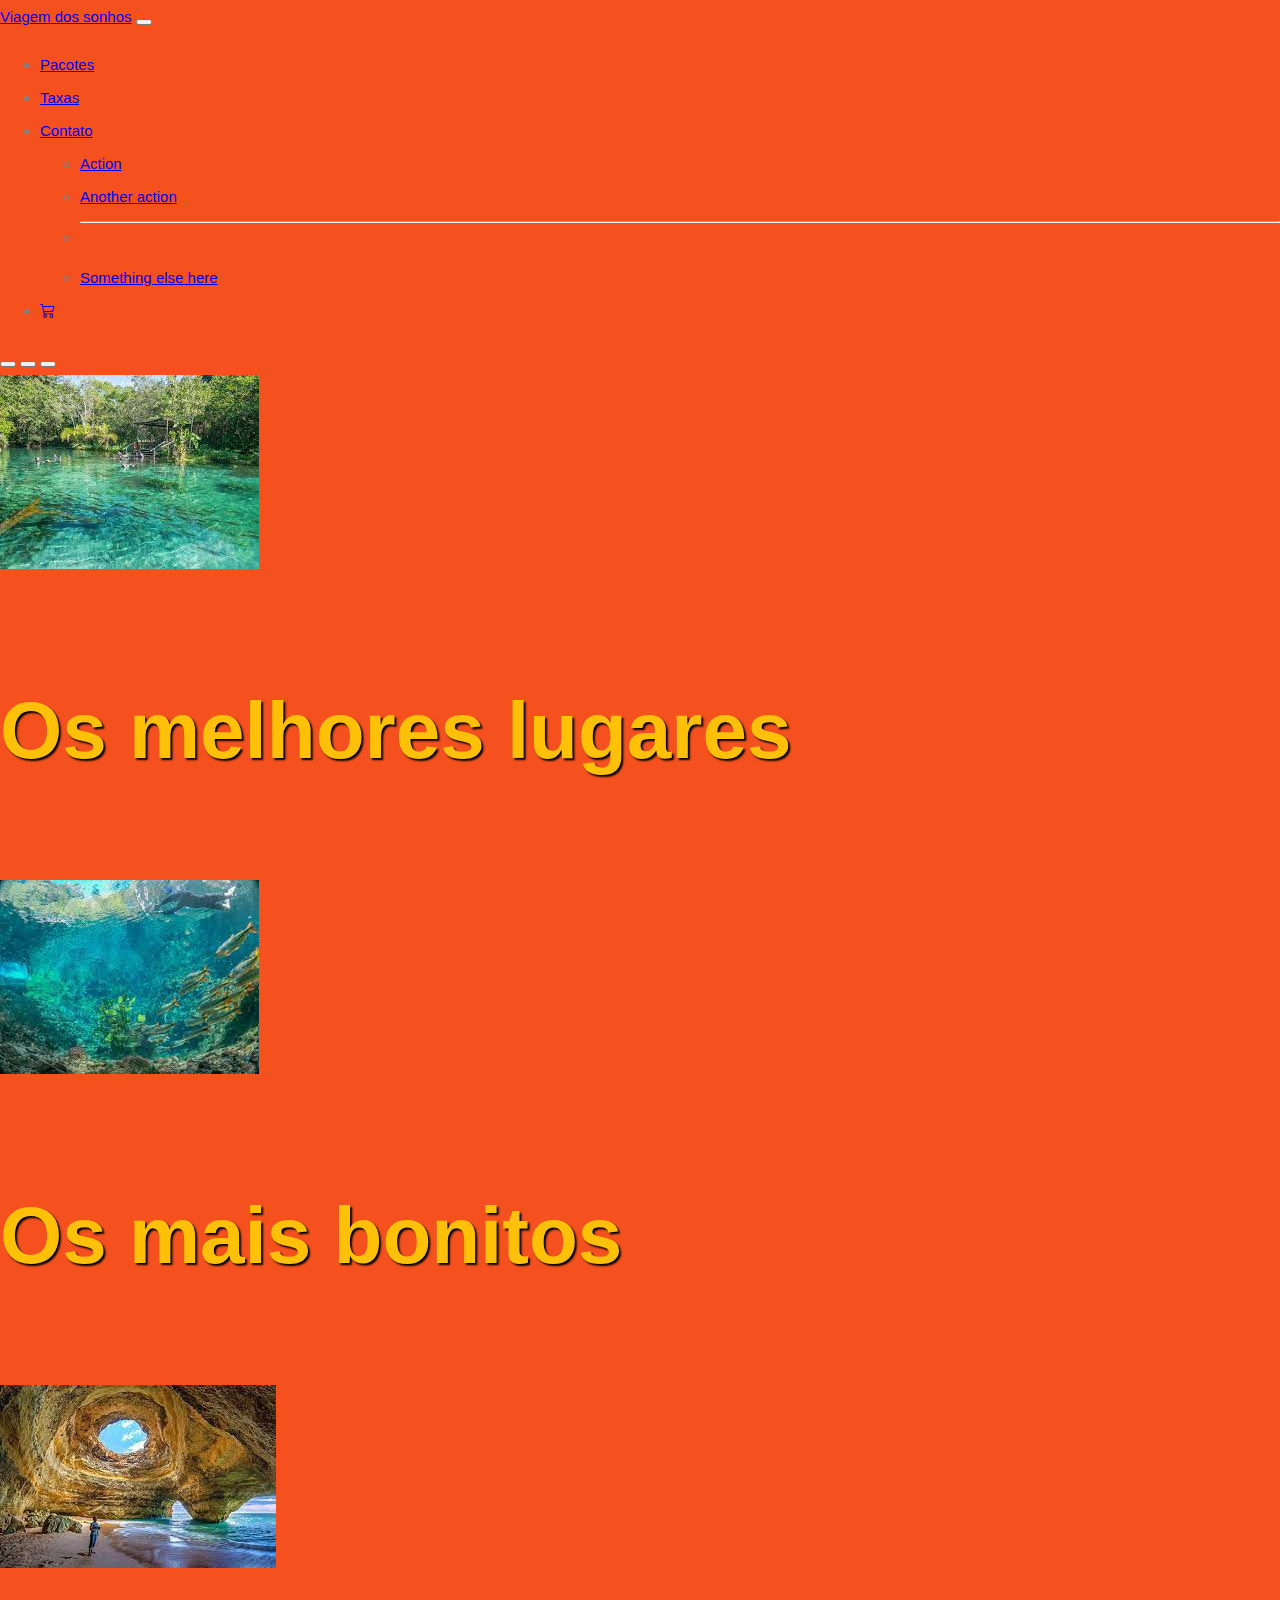
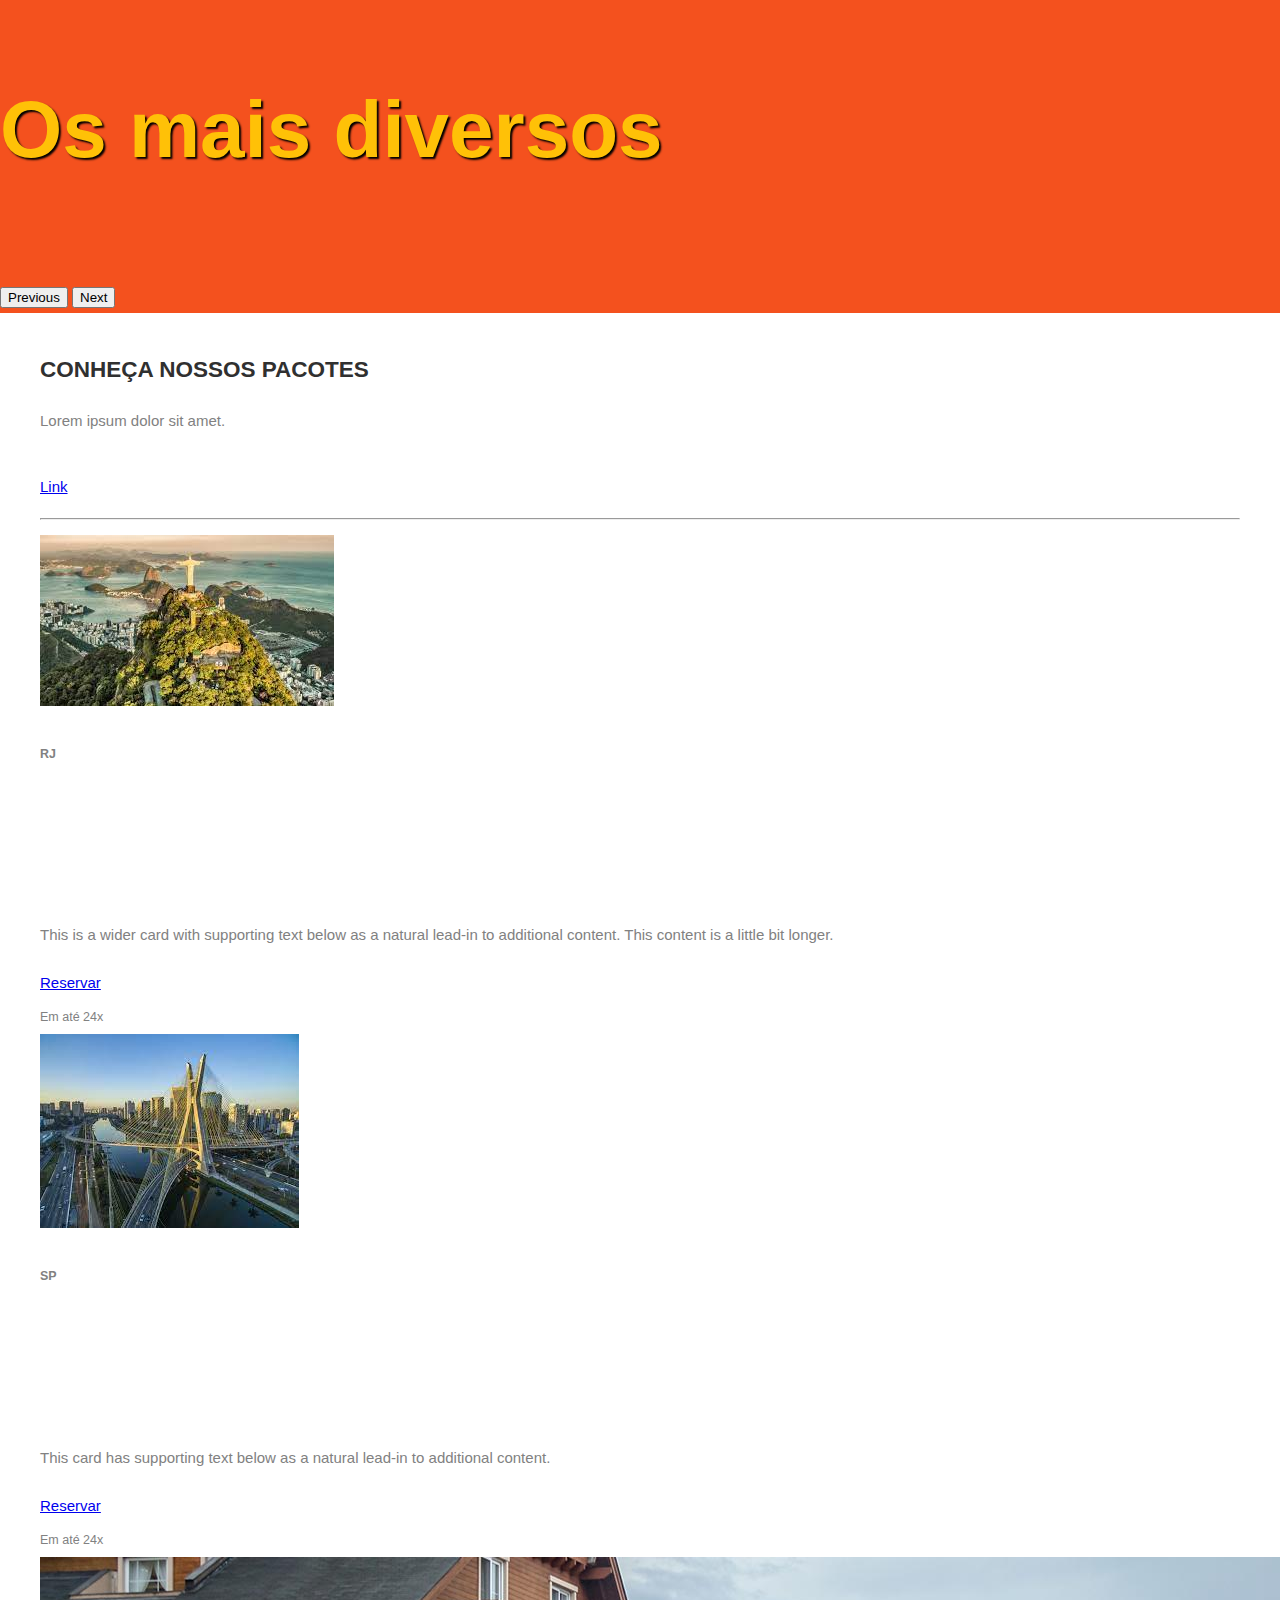
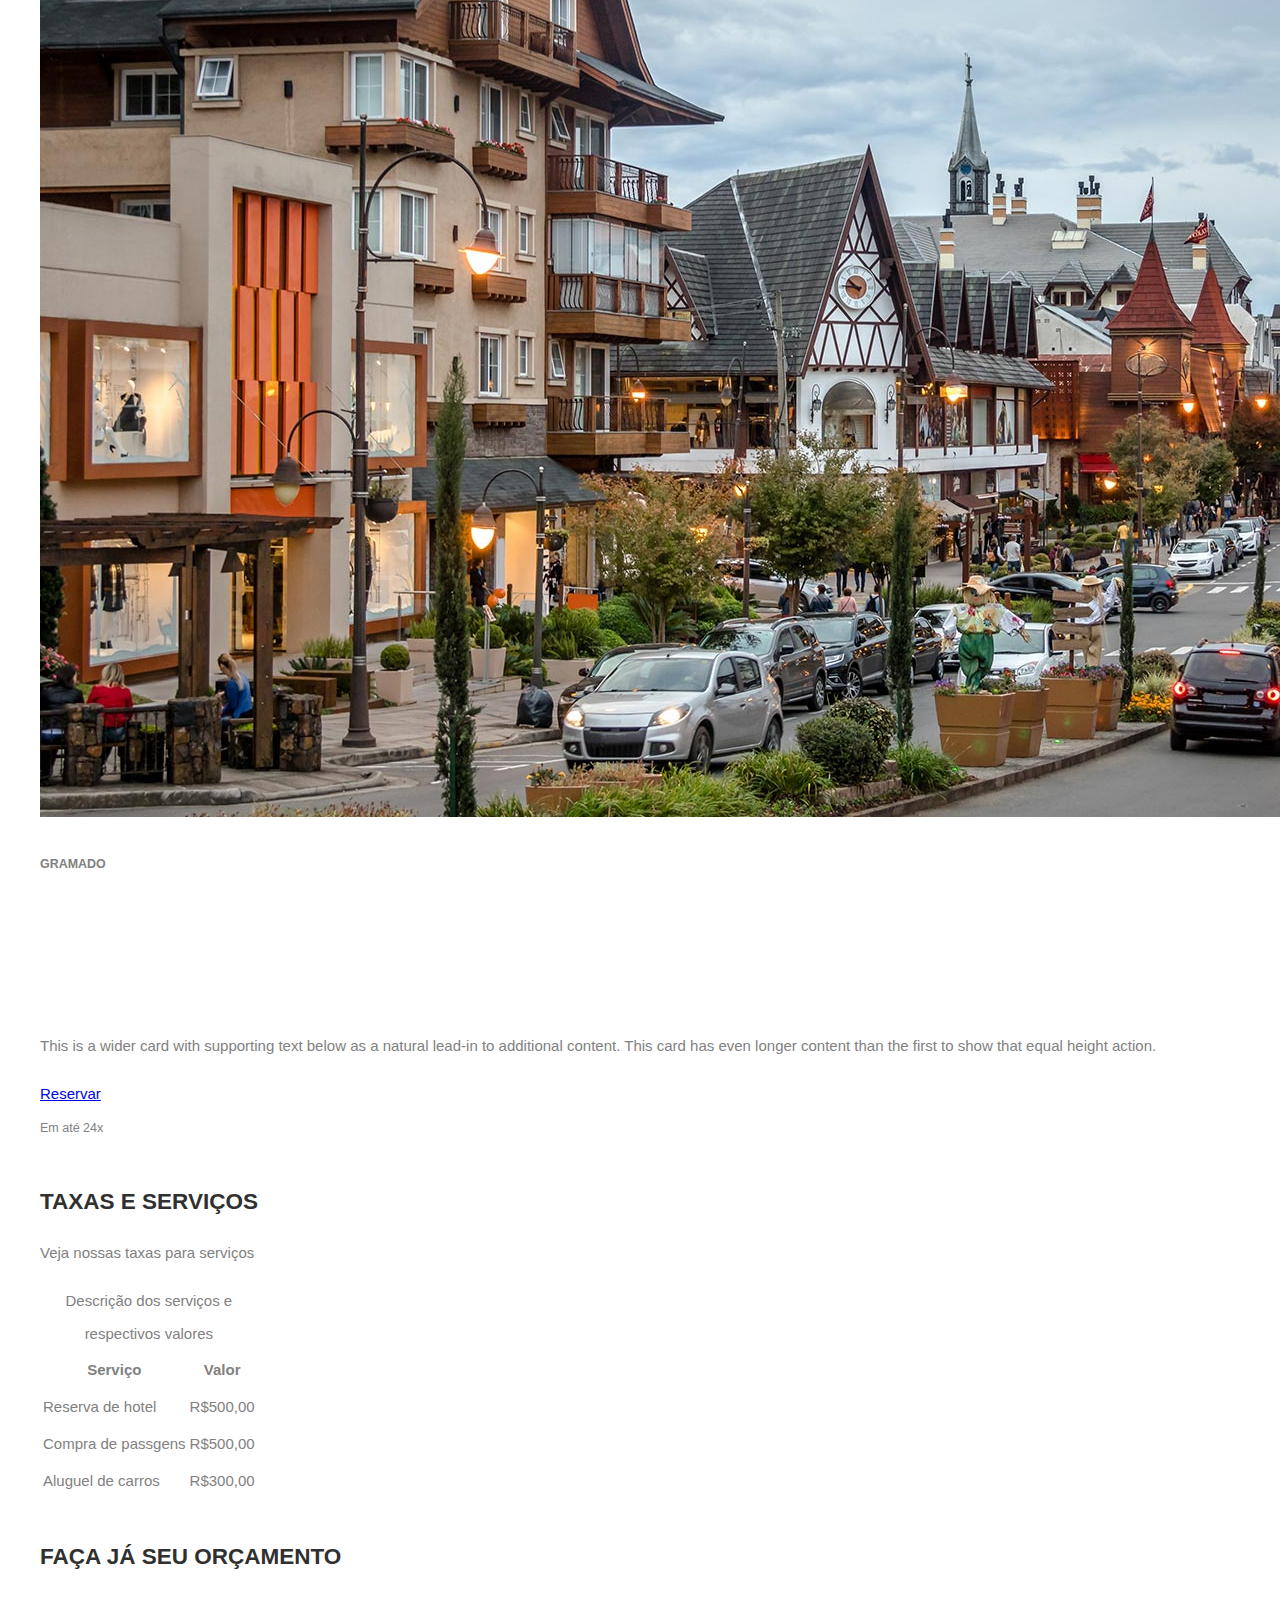
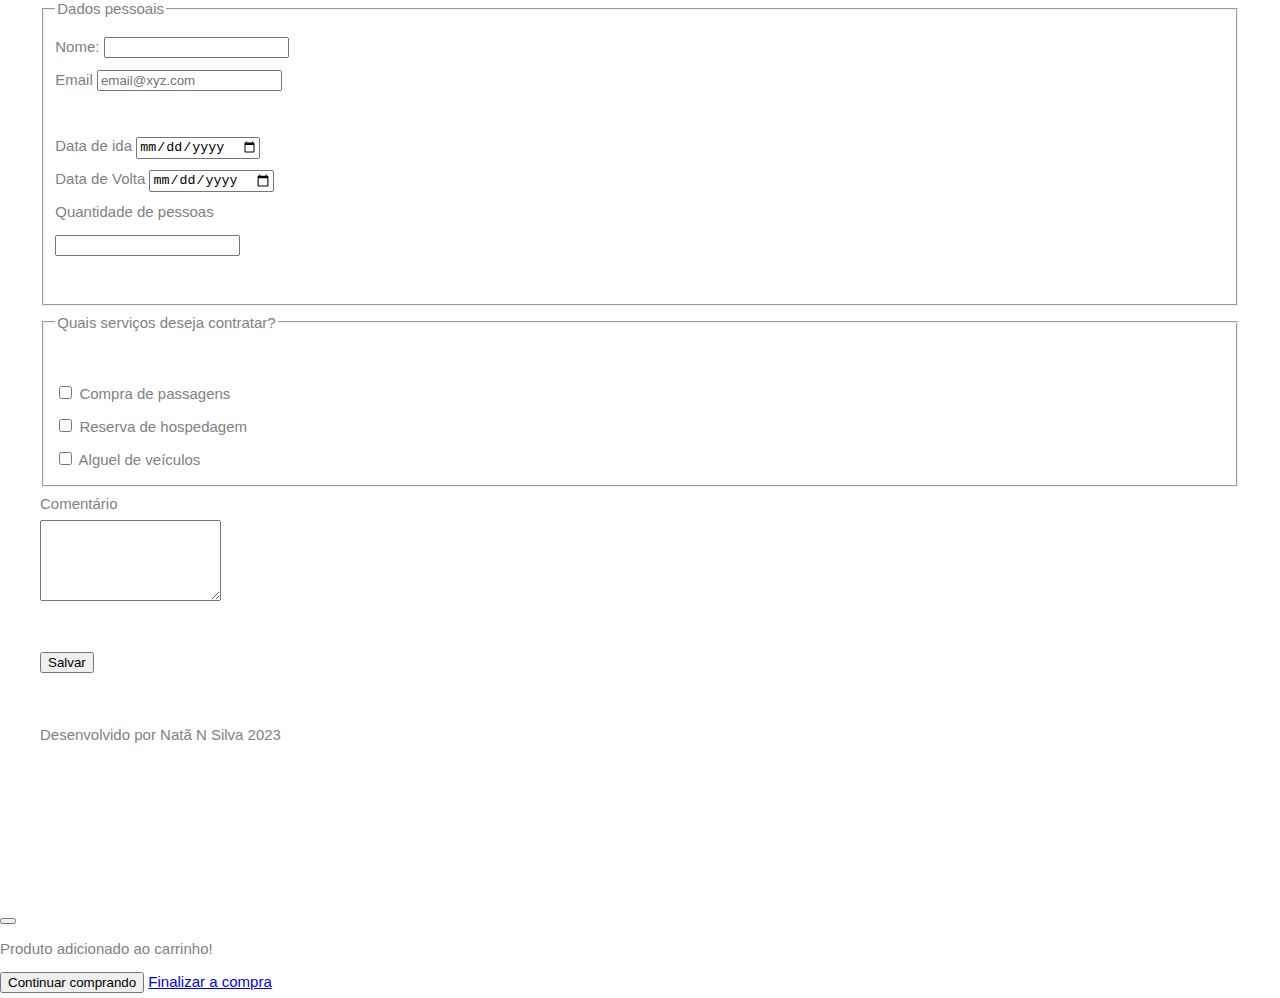
<file: index.html>
<!DOCTYPE html>
<html lang="pt-BR">
<head>
    <meta charset="UTF-8">
    <meta name="viewport" content="width=device-width, initial-scale=1.0">
    <title>Viagem dos sonhos</title>
    <link href="https://cdn.jsdelivr.net/npm/bootstrap@5.3.1/dist/css/bootstrap.min.css" rel="stylesheet" integrity="sha384-4bw+/aepP/YC94hEpVNVgiZdgIC5+VKNBQNGCHeKRQN+PtmoHDEXuppvnDJzQIu9" crossorigin="anonymous">
    <link rel="stylesheet" href="https://cdn.jsdelivr.net/npm/bootstrap-icons@1.10.5/font/bootstrap-icons.css">
    <link rel="stylesheet" href="style.css">
</head>
<body>
    <header class="container-fluid p-2 bg-warning text-center">
        <nav class="navbar navbar-expand-lg bg-warning">
            <div class="container-fluid">
              <a class="navbar-brand" href="#">Viagem dos sonhos</a>
              <button class="navbar-toggler" type="button" data-bs-toggle="collapse" data-bs-target="#navbarSupportedContent" aria-controls="navbarSupportedContent" aria-expanded="false" aria-label="Toggle navigation">
                <span class="navbar-toggler-icon"></span>
              </button>
              <div class="collapse navbar-collapse justify-content-end" id="navbarSupportedContent">
                <ul class="navbar-nav">
                  <li class="nav-item">
                    <a class="nav-link" aria-current="page" href="#">Pacotes</a>
                  </li>
                  <li class="nav-item">
                    <a class="nav-link" href="#">Taxas</a>
                  </li>
                  <li class="nav-item dropdown">
                    <a class="nav-link dropdown-toggle" href="#" role="button" data-bs-toggle="dropdown" aria-expanded="false">
                      Contato
                    </a>
                    <ul class="dropdown-menu">
                      <li><a class="dropdown-item" href="#">Action</a></li>
                      <li><a class="dropdown-item" href="#">Another action</a></li>
                      <li><hr class="dropdown-divider"></li>
                      <li><a class="dropdown-item" href="#">Something else here</a></li>
                    </ul>
                  </li>
                  <li class="nav-item">
                    <a class="nav-link" href="#"><i class="bi bi-cart3"></i></a> 
                  </li>
                </ul>
              </div>
            </div>
          </nav>
          <div id="carouselExampleCaptions" class="carousel slide">
            <div class="carousel-indicators">
              <button type="button" data-bs-target="#carouselExampleCaptions" data-bs-slide-to="0" class="active" aria-current="true" aria-label="Slide 1"></button>
              <button type="button" data-bs-target="#carouselExampleCaptions" data-bs-slide-to="1" aria-label="Slide 2"></button>
              <button type="button" data-bs-target="#carouselExampleCaptions" data-bs-slide-to="2" aria-label="Slide 3"></button>
            </div>
            <div class="carousel-inner">
              <div class="carousel-item active">
                <img src="img/carousel/download.jpg" class="d-block w-100" alt="...">
                <div class="carousel-caption d-none d-md-block">
                  <h5>Os melhores lugares</h5>
                </div>
              </div>
              <div class="carousel-item">
                <img src="img/carousel/download (1).jpg" class="d-block w-100" alt="...">
                <div class="carousel-caption d-none d-md-block">
                  <h5>Os mais bonitos</h5> 
                </div>
              </div>
              <div class="carousel-item">
                <img src="img/carousel/download (2).jpg" class="d-block w-100" alt="...">
                <div class="carousel-caption d-none d-md-block">
                  <h5>Os mais diversos</h5>
                </div>
              </div>
            </div>
            <button class="carousel-control-prev" type="button" data-bs-target="#carouselExampleCaptions" data-bs-slide="prev">
              <span class="carousel-control-prev-icon" aria-hidden="true"></span>
              <span class="visually-hidden">Previous</span>
            </button>
            <button class="carousel-control-next" type="button" data-bs-target="#carouselExampleCaptions" data-bs-slide="next">
              <span class="carousel-control-next-icon" aria-hidden="true"></span>
              <span class="visually-hidden">Next</span>
            </button>
          </div>
    </header>
    <section class="container-fluid bg-light text-center p-2">
        <h2>Conheça nossos pacotes</h2>
   
    
    <p>
        Lorem ipsum dolor sit amet.
        <br><br>
        <a href="https://www.lipsum.com/feed/html">Link</a>
        <hr>
    </p>
        <div class="row row-cols-1 row-cols-md-3 g-4">
            <div class="col">
              <div class="card h-100">
                <img src="img/RJ.jpg" class="card-img-top" alt="...">
                <div class="card-body bg-warning">
                  <h5 class="card-title">RJ</h5>
                  <h1 class="card-subtitle text-muted">R$6,000,00</h1>
                  <p class="card-text">This is a wider card with supporting text below as a natural lead-in to additional content. This content is a little bit longer.</p>
                </div>
                <a href="#" class="btn btn-primary" data-bs-toggle="modal" data-bs-target="#exampleModal">Reservar</a>
                <div class="card-footer">
                  <small class="text-body-secondary">Em até 24x</small>
                </div>
              </div>
            </div>
            <div class="col">
              <div class="card h-100">
                <img src="img/SP.jpg" class="card-img-top" alt="...">
                <div class="card-body bg-warning">
                  <h5 class="card-title">SP</h5>
                  <h1 class="card-subtitle text-muted">R$5,000,00</h1>
                  <p class="card-text">This card has supporting text below as a natural lead-in to additional content.</p>
                </div>
                <a href="#" class="btn btn-primary" data-bs-toggle="modal" data-bs-target="#exampleModal">Reservar</a>
                <div class="card-footer">
                  <small class="text-body-secondary">Em até 24x</small>
                </div>
              </div>
            </div>
            <div class="col">
              <div class="card h-100">
                <img src="img/imagemgramado.jpg" class="card-img-top" alt="...">
                <div class="card-body bg-warning">
                  <h5 class="card-title">GRAMADO</h5>
                  <h1 class="card-subtitle text-muted">R$7,000,00</h1>
                  <p class="card-text">This is a wider card with supporting text below as a natural lead-in to additional content. This card has even longer content than the first to show that equal height action.</p>
                </div>
                <a href="#" class="btn btn-primary" data-bs-toggle="modal" data-bs-target="#exampleModal">Reservar</a>
                <div class="card-footer">
                  <small class="text-body-secondary">Em até 24x</small>
                </div>
              </div>
            </div>
          </div>
    
    </div>
   
    </section>
    
    <section class="container-fluid bg-warning text-xl-center p-2">
        <h2>Taxas e serviços</h2>
        <p> Veja nossas taxas para serviços</p>
        <table class="table table-warning table-striped table-hover table-bordered border-warning">
            <caption>Descrição dos serviços e respectivos valores</caption>
            <thead class="table-secondary">
            <tr>
                <th>
                    Serviço
                </th>
                <th>
                    Valor
                </th>
            </tr>
        </thead>
        <tbody class="table-group-divider">
            <tr>
                <td>Reserva de hotel</td>
                <td>R$500,00</td>
            </tr>

             <tr>
                <td>Compra de passgens</td>
                <td>R$500,00</td>
            </tr>
        
        </tr>
        <tr>
            <td>Aluguel de carros</td>
            <td>R$300,00</td>
        </tr>
    </tbody>
    
        </table>
    </section>
    <section class="container-fluid bg-light p-2">
        <h2 class="text-center">Faça já seu orçamento</h2>
        <form method="GET" action="">

            <fieldset>
                <legend>Dados pessoais</legend>
                <div class="mb-3">
                    <label class="form-label" for="nome">
                        Nome:     
                    </label>
                     <input type="text" class="form.control" name="nome" id="nome">
                </div>    
           
             <div class="mb-3">
            <label class="form-label" for="email">
                Email

            </label>
            <input type="email" class="form-control" name="email" placeholder="email@xyz.com" required name="email"><br><br>
            </div>
            <div class="mb-3">
            <label class="form-label" for="dataIda">
                Data de ida
            </label>
            <input type="date" class="form-control" name="dataIda" id="dataIda">
        </div>

        <div class="mb-3">
            <label class="form-label" for="dataVolta">
                Data de Volta
            </label>
            <input type="date" class="form-control" name="dataIda" id="dataVolta">
        </div>

            <label>Quantidade de pessoas</label><br>
            <input type="number" name="qtdPessoas"><br><br>
            </fieldset>
            
            
            <fieldset>
            <legend>Quais serviços deseja contratar?</legend><br>
            <div class="form-check">
                 <input type="checkbox" class="form-check-input" name="passagens" value="Passagens" id="compraPassagens">
           <label class="form-check-label" for="compraPassagens">
           Compra de passagens
           </label>
        </div>
        <div class="form-check">
            <input type="checkbox" class="form-check-input" name="hospdagem" value="Hospedagens" id="hospedagem">
        </label>
            <label class="form-check-label" for="hospdagem">
                Reserva de hospedagem 
        </div>
        <div class="form-check">
            <input type="checkbox" class="form-check-input" name="veículos" value="Veículo" id="alugelVeiculos">
            <label class="form-check-label" for="alugelVeiculos">
                Alguel de veículos
              
            </label>
            </div>
           
           </fieldset>
            <label>Comentário</label><br>
            <textarea rows="5"></textarea><br><br>

            <button class="btn btn-secondary">Salvar</button>
            


        </form>
    </section>
    
<footer class="container-fluid bg-warning text-center">Desenvolvido por Natã N Silva 2023</footer>
<script src="https://cdn.jsdelivr.net/npm/bootstrap@5.3.1/dist/js/bootstrap.bundle.min.js" integrity="sha384-HwwvtgBNo3bZJJLYd8oVXjrBZt8cqVSpeBNS5n7C8IVInixGAoxmnlMuBnhbgrkm" crossorigin="anonymous"></script>   
</body>
  
  <div class="modal fade" id="exampleModal" tabindex="-1" aria-labelledby="exampleModalLabel" aria-hidden="true">
    <div class="modal-dialog">
      <div class="modal-content">
        <div class="modal-header">
          <h1 class="modal-title fs-5" id="exampleModalLabel">Suas Compras</h1>
          <button type="button" class="btn-close" data-bs-dismiss="modal" aria-label="Close"></button>
        </div>
        <div class="modal-body">
          Produto adicionado ao carrinho!
        </div>
        <div class="modal-footer">
          <button type="button" class="btn btn-primary" data-bs-dismiss="modal">Continuar comprando</button>
          <a href="checkout.html" type="button" class="btn btn-success">Finalizar a compra</a>
        </div>
      </div>
    </div>
  </div>
</html>
</file>
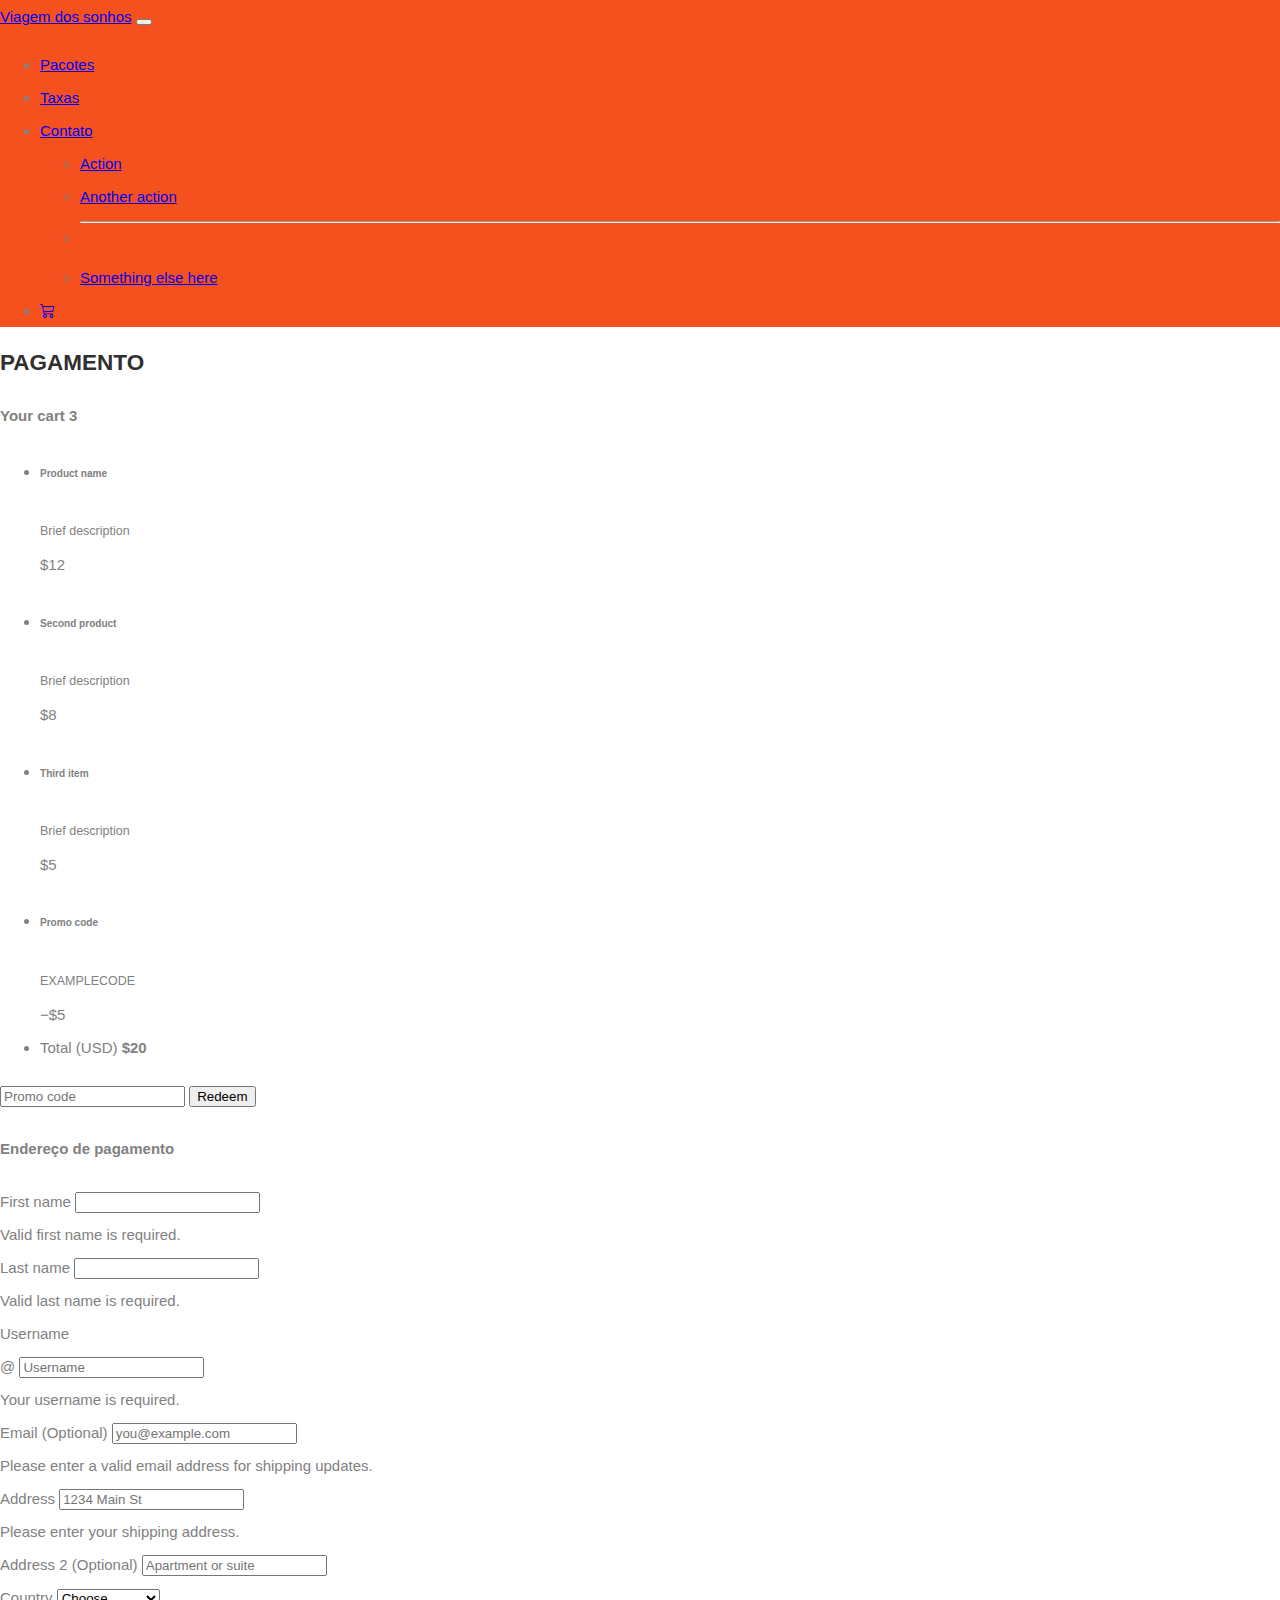
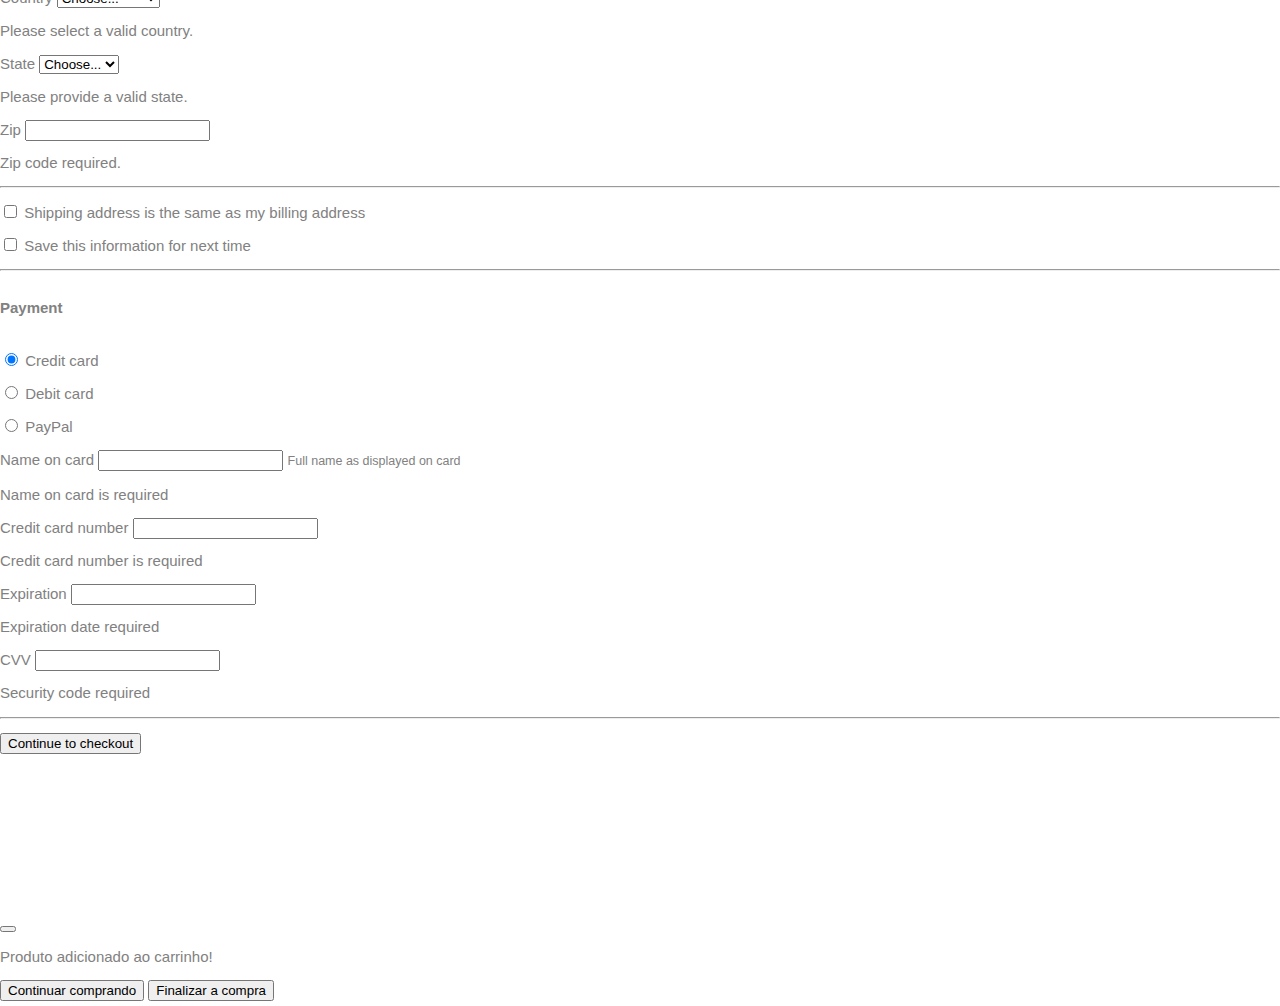
<file: checkout.html>
<!DOCTYPE html>
<html lang="pt-BR">
<head>
    <meta charset="UTF-8">
    <meta name="viewport" content="width=device-width, initial-scale=1.0">
    <title>Viagem dos sonhos</title>
    <link href="https://cdn.jsdelivr.net/npm/bootstrap@5.3.1/dist/css/bootstrap.min.css" rel="stylesheet" integrity="sha384-4bw+/aepP/YC94hEpVNVgiZdgIC5+VKNBQNGCHeKRQN+PtmoHDEXuppvnDJzQIu9" crossorigin="anonymous">
    <link rel="stylesheet" href="https://cdn.jsdelivr.net/npm/bootstrap-icons@1.10.5/font/bootstrap-icons.css">
    <link rel="stylesheet" href="style.css">
</head>
<body>
    <header class="container-fluid p-2 bg-warning text-center">
        <nav class="navbar navbar-expand-lg bg-warning">
            <div class="container-fluid">
              <a class="navbar-brand" href="#">Viagem dos sonhos</a>
              <button class="navbar-toggler" type="button" data-bs-toggle="collapse" data-bs-target="#navbarSupportedContent" aria-controls="navbarSupportedContent" aria-expanded="false" aria-label="Toggle navigation">
                <span class="navbar-toggler-icon"></span>
              </button>
              <div class="collapse navbar-collapse justify-content-end" id="navbarSupportedContent">
                <ul class="navbar-nav">
                  <li class="nav-item">
                    <a class="nav-link" aria-current="page" href="#">Pacotes</a>
                  </li>
                  <li class="nav-item">
                    <a class="nav-link" href="#">Taxas</a>
                  </li>
                  <li class="nav-item dropdown">
                    <a class="nav-link dropdown-toggle" href="#" role="button" data-bs-toggle="dropdown" aria-expanded="false">
                      Contato
                    </a>
                    <ul class="dropdown-menu">
                      <li><a class="dropdown-item" href="#">Action</a></li>
                      <li><a class="dropdown-item" href="#">Another action</a></li>
                      <li><hr class="dropdown-divider"></li>
                      <li><a class="dropdown-item" href="#">Something else here</a></li>
                    </ul>
                  </li>
                  <li class="nav-item">
                    <a class="nav-link" href="#"><i class="bi bi-cart3"></i></a> 
                  </li>
                </ul>
              </div>
            </div>
          </nav>
    </header>
            <main class="container">
              <div class="py-5 text-center">
              
                <h2>Pagamento</h2>
               
              </div>
          
              <div class="row g-5">
                <div class="col-md-5 col-lg-4 order-md-last">
                  <h4 class="d-flex justify-content-between align-items-center mb-3">
                    <span class="text-primary">Your cart</span>
                    <span class="badge bg-primary rounded-pill">3</span>
                  </h4>
                  <ul class="list-group mb-3">
                    <li class="list-group-item d-flex justify-content-between lh-sm">
                      <div>
                        <h6 class="my-0">Product name</h6>
                        <small class="text-body-secondary">Brief description</small>
                      </div>
                      <span class="text-body-secondary">$12</span>
                    </li>
                    <li class="list-group-item d-flex justify-content-between lh-sm">
                      <div>
                        <h6 class="my-0">Second product</h6>
                        <small class="text-body-secondary">Brief description</small>
                      </div>
                      <span class="text-body-secondary">$8</span>
                    </li>
                    <li class="list-group-item d-flex justify-content-between lh-sm">
                      <div>
                        <h6 class="my-0">Third item</h6>
                        <small class="text-body-secondary">Brief description</small>
                      </div>
                      <span class="text-body-secondary">$5</span>
                    </li>
                    <li class="list-group-item d-flex justify-content-between bg-body-tertiary">
                      <div class="text-success">
                        <h6 class="my-0">Promo code</h6>
                        <small>EXAMPLECODE</small>
                      </div>
                      <span class="text-success">−$5</span>
                    </li>
                    <li class="list-group-item d-flex justify-content-between">
                      <span>Total (USD)</span>
                      <strong>$20</strong>
                    </li>
                  </ul>
          
                  <form class="card p-2">
                    <div class="input-group">
                      <input type="text" class="form-control" placeholder="Promo code">
                      <button type="submit" class="btn btn-secondary">Redeem</button>
                    </div>
                  </form>
                </div>
                <div class="col-md-7 col-lg-8">
                  <h4 class="mb-3">Endereço de pagamento</h4>
                  <form class="needs-validation" novalidate>
                    <div class="row g-3">
                      <div class="col-sm-6">
                        <label for="firstName" class="form-label">First name</label>
                        <input type="text" class="form-control" id="firstName" placeholder="" value="" required>
                        <div class="invalid-feedback">
                          Valid first name is required.
                        </div>
                      </div>
          
                      <div class="col-sm-6">
                        <label for="lastName" class="form-label">Last name</label>
                        <input type="text" class="form-control" id="lastName" placeholder="" value="" required>
                        <div class="invalid-feedback">
                          Valid last name is required.
                        </div>
                      </div>
          
                      <div class="col-12">
                        <label for="username" class="form-label">Username</label>
                        <div class="input-group has-validation">
                          <span class="input-group-text">@</span>
                          <input type="text" class="form-control" id="username" placeholder="Username" required>
                        <div class="invalid-feedback">
                            Your username is required.
                          </div>
                        </div>
                      </div>
          
                      <div class="col-12">
                        <label for="email" class="form-label">Email <span class="text-body-secondary">(Optional)</span></label>
                        <input type="email" class="form-control" id="email" placeholder="you@example.com">
                        <div class="invalid-feedback">
                          Please enter a valid email address for shipping updates.
                        </div>
                      </div>
          
                      <div class="col-12">
                        <label for="address" class="form-label">Address</label>
                        <input type="text" class="form-control" id="address" placeholder="1234 Main St" required>
                        <div class="invalid-feedback">
                          Please enter your shipping address.
                        </div>
                      </div>
          
                      <div class="col-12">
                        <label for="address2" class="form-label">Address 2 <span class="text-body-secondary">(Optional)</span></label>
                        <input type="text" class="form-control" id="address2" placeholder="Apartment or suite">
                      </div>
          
                      <div class="col-md-5">
                        <label for="country" class="form-label">Country</label>
                        <select class="form-select" id="country" required>
                          <option value="">Choose...</option>
                          <option>United States</option>
                        </select>
                        <div class="invalid-feedback">
                          Please select a valid country.
                        </div>
                      </div>
          
                      <div class="col-md-4">
                        <label for="state" class="form-label">State</label>
                        <select class="form-select" id="state" required>
                          <option value="">Choose...</option>
                          <option>California</option>
                        </select>
                        <div class="invalid-feedback">
                          Please provide a valid state.
                        </div>
                      </div>
          
                      <div class="col-md-3">
                        <label for="zip" class="form-label">Zip</label>
                        <input type="text" class="form-control" id="zip" placeholder="" required>
                        <div class="invalid-feedback">
                          Zip code required.
                        </div>
                      </div>
                    </div>
          
                    <hr class="my-4">
          
                    <div class="form-check">
                      <input type="checkbox" class="form-check-input" id="same-address">
                      <label class="form-check-label" for="same-address">Shipping address is the same as my billing address</label>
                    </div>
          
                    <div class="form-check">
                      <input type="checkbox" class="form-check-input" id="save-info">
                      <label class="form-check-label" for="save-info">Save this information for next time</label>
                    </div>
          
                    <hr class="my-4">
          
                    <h4 class="mb-3">Payment</h4>
          
                    <div class="my-3">
                      <div class="form-check">
                        <input id="credit" name="paymentMethod" type="radio" class="form-check-input" checked required>
                        <label class="form-check-label" for="credit">Credit card</label>
                      </div>
                      <div class="form-check">
                        <input id="debit" name="paymentMethod" type="radio" class="form-check-input" required>
                        <label class="form-check-label" for="debit">Debit card</label>
                      </div>
                      <div class="form-check">
                        <input id="paypal" name="paymentMethod" type="radio" class="form-check-input" required>
                        <label class="form-check-label" for="paypal">PayPal</label>
                      </div>
                    </div>
          
                    <div class="row gy-3">
                      <div class="col-md-6">
                        <label for="cc-name" class="form-label">Name on card</label>
                        <input type="text" class="form-control" id="cc-name" placeholder="" required>
                        <small class="text-body-secondary">Full name as displayed on card</small>
                        <div class="invalid-feedback">
                          Name on card is required
                        </div>
                      </div>
          
                      <div class="col-md-6">
                        <label for="cc-number" class="form-label">Credit card number</label>
                        <input type="text" class="form-control" id="cc-number" placeholder="" required>
                        <div class="invalid-feedback">
                          Credit card number is required
                        </div>
                      </div>
          
                      <div class="col-md-3">
                        <label for="cc-expiration" class="form-label">Expiration</label>
                        <input type="text" class="form-control" id="cc-expiration" placeholder="" required>
                        <div class="invalid-feedback">
                          Expiration date required
                        </div>
                      </div>
          
                      <div class="col-md-3">
                        <label for="cc-cvv" class="form-label">CVV</label>
                        <input type="text" class="form-control" id="cc-cvv" placeholder="" required>
                        <div class="invalid-feedback">
                          Security code required
                        </div>
                      </div>
                    </div>
          
                    <hr class="my-4">
          
                    <button class="w-100 btn btn-primary btn-lg" type="submit">Continue to checkout</button>
                  </form>
                </div>
              </div>
            </main>
          
        </body>
  
        <div class="modal fade" id="exampleModal" tabindex="-1" aria-labelledby="exampleModalLabel" aria-hidden="true">
          <div class="modal-dialog">
            <div class="modal-content">
              <div class="modal-header">
                <h1 class="modal-title fs-5" id="exampleModalLabel">Suas Compras</h1>
                <button type="button" class="btn-close" data-bs-dismiss="modal" aria-label="Close"></button>
              </div>
              <div class="modal-body">
                Produto adicionado ao carrinho!
              </div>
              <div class="modal-footer">
                <button type="button" class="btn btn-primary" data-bs-dismiss="modal">Continuar comprando</button>
                <button type="button" class="btn btn-success">Finalizar a compra</button>
              </div>
            </div>
          </div>
        </div>
      </html>
</file>
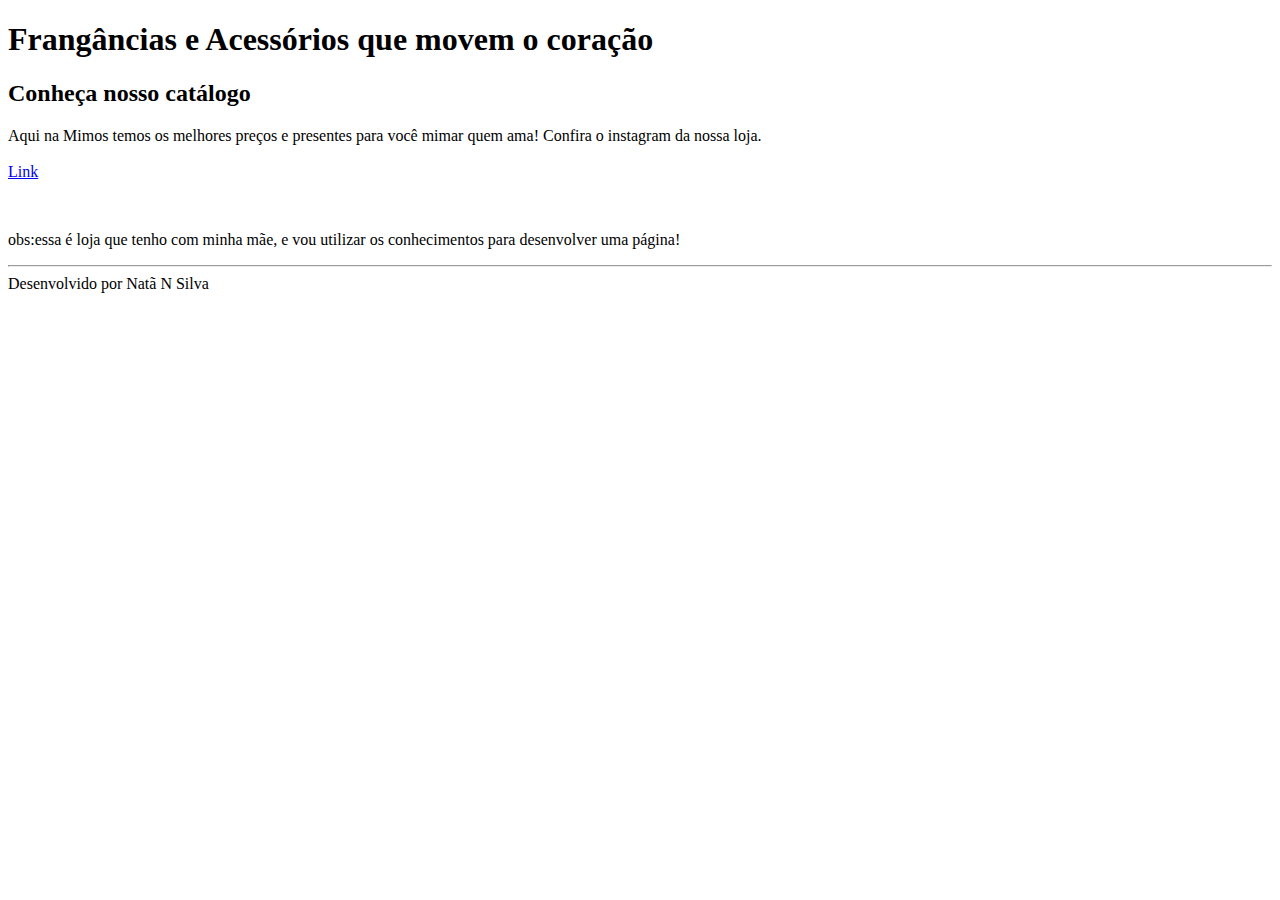
<file: indexatividade1.html>
<!DOCTYPE html>
<html lang="pt-BR">
<head>
    <meta charset="UTF-8">
    <meta name="viewport" content="width=device-width, initial-scale=1.0">
    <title>Mimos</title>
</head>
<body>
    <header>
        <h1>Frangâncias e Acessórios que movem o coração</h1>
    </header>
    <section><h2>Conheça nosso catálogo</h2>
    </section>
    
    <p>
       Aqui na Mimos temos os melhores preços e presentes para você mimar quem ama! Confira o instagram da nossa loja. 
        <br><br>
        <a href="https://www.instagram.com/mimospre/">Link</a>
    </p>
    <br>
    <p>obs:essa é loja que tenho com minha mãe, e vou utilizar os conhecimentos para desenvolver uma página!</p>
    <hr>
</section>
<footer>Desenvolvido por Natã N Silva</footer>
    

</body>
</html>
</file>
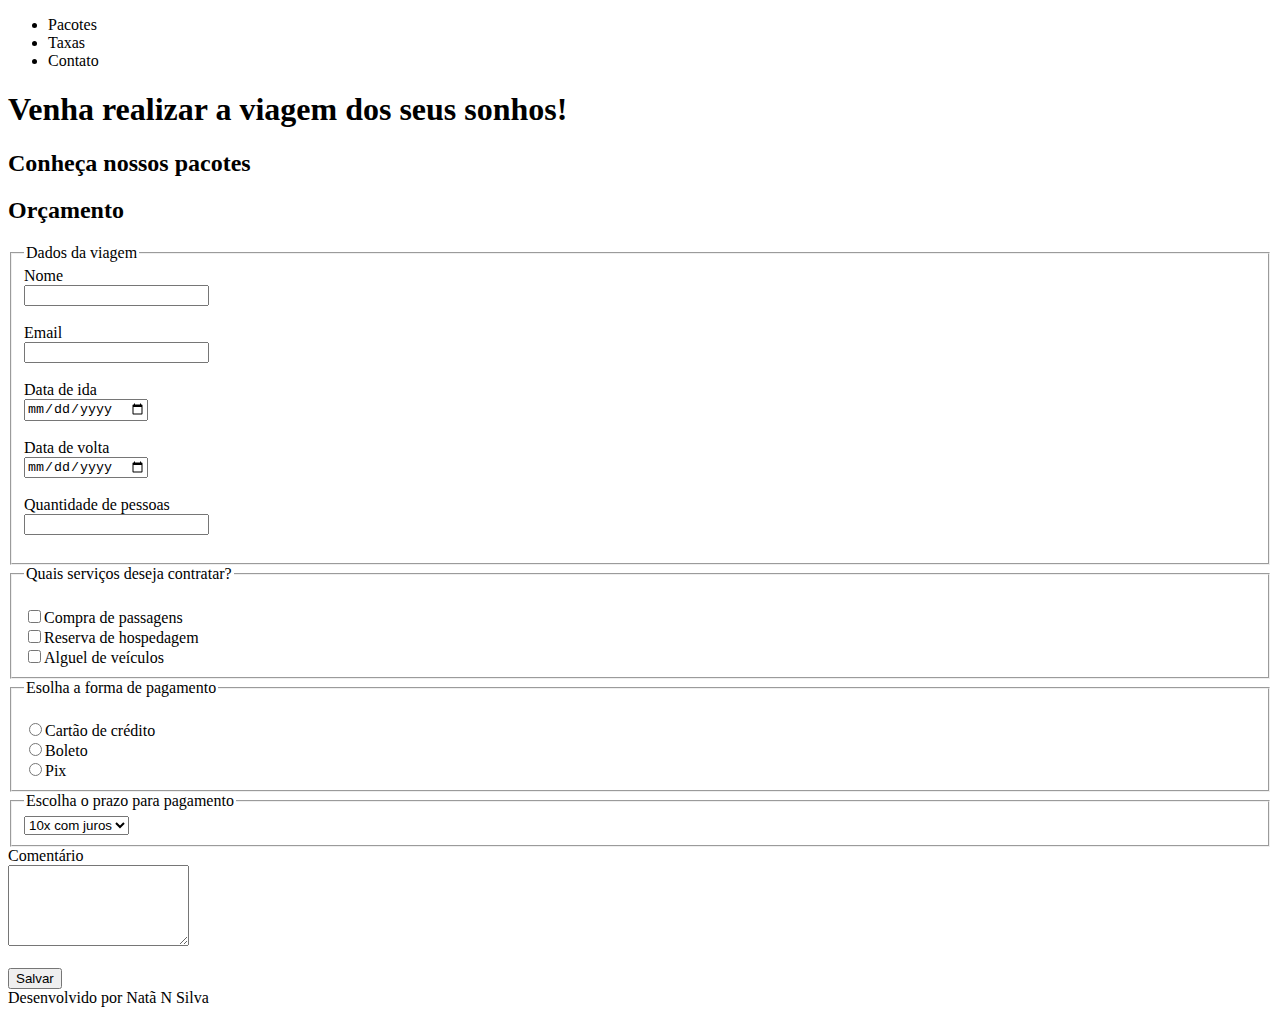
<file: reserva.html>
<!DOCTYPE html>
<html lang="pt-BR">
<head>
    <meta charset="UTF-8">
    <meta name="viewport" content="width=device-width, initial-scale=1.0">
    <title>Viagem dos sonhos</title>
</head>
<body>
    <header>
        <nav>
            <ul>
                <li>Pacotes</li>
                <li>Taxas</li>
                <li>Contato</li>
            </ul>
        </nav>
        <h1>Venha realizar a viagem dos seus sonhos!</h1>
    </header>
    <section><h2>Conheça nossos pacotes</h2>
    </section>
    
   
    <section>
        <h2>Orçamento</h2>
        <form method="GET" action="">

            <fieldset>
                <legend>Dados da viagem</legend>
                <label>Nome</label><br>
            <input type="text" name="nome"><br><br>

            <label>Email</label><br>
            <input type="email" required name="email"><br><br>

            <label>Data de ida</label><br>
            <input type="date" name="dataIda"><br><br>

            <label>Data de volta</label><br>
            <input type="date" name="dataVolta"><br><br>

            <label>Quantidade de pessoas</label><br>
            <input type="number" name="qtdPessoas"><br><br>
            </fieldset>
            
            
            <fieldset>
            <legend>Quais serviços deseja contratar?</legend><br>
           <label>
            <input type="checkbox" name="passagens" value="Passagens">Compra de passagens<br>
           </label>
            <label>
                <input type="checkbox" name="hospdagem" value="Hospedagens">Reserva de hospedagem<br>
            </label>
            <label>
                <input type="checkbox" name="veículos" value="Veículo">Alguel de veículos<br>
            </label>
           </fieldset>

           <fieldset>
            <legend>Esolha a forma de pagamento</legend>
            <label>
                <br><input type="radio" name="formaPagamento" value="Cartão de crédito">Cartão de crédito
                <br><input type="radio" name="formaPagamento" value="Boleto">Boleto
                <br><input type="radio" name="formaPagamento" value="Pix">Pix
            </label>
           </fieldset>

           <fieldset>
            <legend>Escolha o prazo para pagamento</legend>
            <select name="prazoPagamento">
                <option value="aVista">A vista</option>
                <option value="5x">5x sem juros</option>
                <option value="10x" selected>10x com juros</option>
            </select>
           </fieldset>

            <label>Comentário</label><br>
            <textarea rows="5"></textarea><br><br>

            <button>Salvar</button>
            


        </form>
    </section>
    
<footer>Desenvolvido por Natã N Silva</footer>
    
</body>
</html>
</file>
<file: style.css>
body{
    font-weight: 400;
    font-family: Lato, Helvetica, sans-serif;
    font-size: 15px;
    line-height: 2.2em;
    color:#818181;
    margin: 0;
}

header{
    background-color: #f4511e;
}

section, footer{
    margin: 40px;
}

h1{
    font-size: 63px;
    color: #303030;
    padding: 15px;
    color:white;
    text-align: center;
}

h2{
    font: size 24px;
    text-transform: uppercase;
    color:#303030;
    font-weight: 600;
}

.carousel-caption h5{
    font-size: 80px;
    color: #ffc107;
    text-shadow: 2px 2px 2px black;
}
</file>
